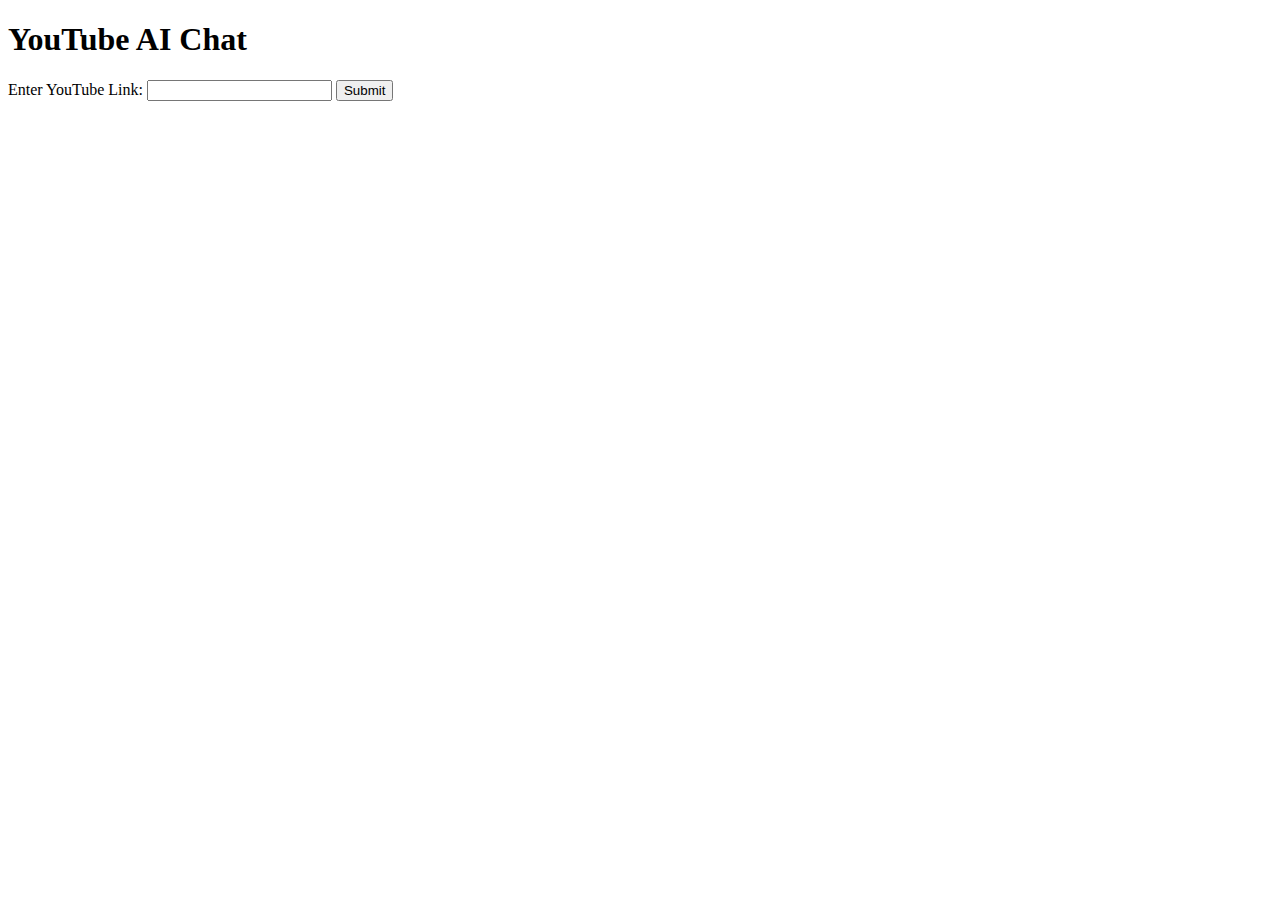
<file: templates/index.html>
<!DOCTYPE html>
<html lang="en">
<head>
    <meta charset="UTF-8">
    <meta name="viewport" content="width=device-width, initial-scale=1.0">
    <title>YouTube AI Chat</title>
</head>
<body>
    <h1>YouTube AI Chat</h1>
    <form id="youtube-form">
        <label for="youtube_link">Enter YouTube Link:</label>
        <input type="text" id="youtube_link" name="youtube_link" required>
        <button type="submit">Submit</button>
    </form>

    <div id="chat-section" style="display:none;">
        <h2>Ask AI about the Video</h2>
        <div id="chat-box"></div>
        <input type="text" id="user-input" placeholder="Ask a question...">
        <button id="send-chat">Send</button>
    </div>

    <script src="https://code.jquery.com/jquery-3.6.0.min.js"></script>
    <script>
        $('#youtube-form').on('submit', function(event) {
            event.preventDefault();
            var youtubeLink = $('#youtube_link').val();

            $.post('/process_youtube_link', { youtube_link: youtubeLink }, function(data) {
                if (data.error) {
                    alert(data.error);
                } else {
                    $('#chat-section').show();
                    $('#chat-box').append('<p><strong>AI:</strong> Video data saved! You can now ask questions.</p>');
                }
            });
        });

        $('#send-chat').on('click', function() {
            var youtubeLink = $('#youtube_link').val();
            var userInput = $('#user-input').val();

            $.post('/ask_question', { youtube_link: youtubeLink, question: userInput }, function(data) {
                if (data.error) {
                    alert(data.error);
                } else {
                    $('#chat-box').append('<p><strong>User:</strong> ' + userInput + '</p>');
                    $('#chat-box').append('<p><strong>AI:</strong> ' + data.response + '</p>');
                    $('#user-input').val(''); // Clear input
                }
            });
        });
    </script>
</body>
</html>
</file>
